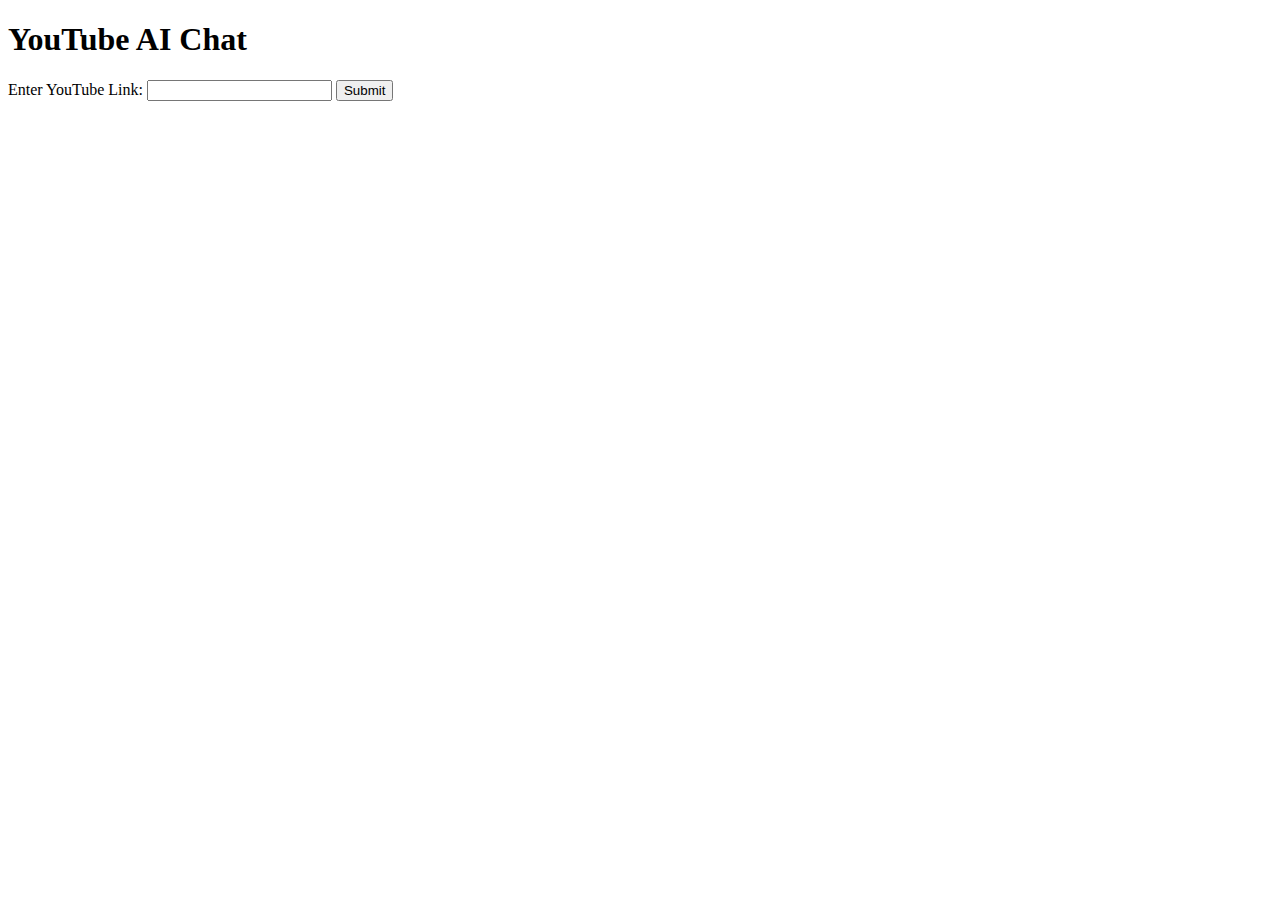
<file: templates/index.html>
<!DOCTYPE html>
<html lang="en">
<head>
    <meta charset="UTF-8">
    <meta name="viewport" content="width=device-width, initial-scale=1.0">
    <title>YouTube AI Chat</title>
</head>
<body>
    <h1>YouTube AI Chat</h1>
    <form id="youtube-form">
        <label for="youtube_link">Enter YouTube Link:</label>
        <input type="text" id="youtube_link" name="youtube_link" required>
        <button type="submit">Submit</button>
    </form>

    <div id="chat-section" style="display:none;">
        <h2>Ask AI about the Video</h2>
        <div id="chat-box"></div>
        <input type="text" id="user-input" placeholder="Ask a question...">
        <button id="send-chat">Send</button>
    </div>

    <script src="https://code.jquery.com/jquery-3.6.0.min.js"></script>
    <script>
        $('#youtube-form').on('submit', function(event) {
            event.preventDefault();
            var youtubeLink = $('#youtube_link').val();

            $.post('/process_youtube_link', { youtube_link: youtubeLink }, function(data) {
                if (data.error) {
                    alert(data.error);
                } else {
                    $('#chat-section').show();
                    $('#chat-box').append('<p><strong>AI:</strong> Video data saved! You can now ask questions.</p>');
                }
            });
        });

        $('#send-chat').on('click', function() {
            var youtubeLink = $('#youtube_link').val();
            var userInput = $('#user-input').val();

            $.post('/ask_question', { youtube_link: youtubeLink, question: userInput }, function(data) {
                if (data.error) {
                    alert(data.error);
                } else {
                    $('#chat-box').append('<p><strong>User:</strong> ' + userInput + '</p>');
                    $('#chat-box').append('<p><strong>AI:</strong> ' + data.response + '</p>');
                    $('#user-input').val(''); // Clear input
                }
            });
        });
    </script>
</body>
</html>
</file>
